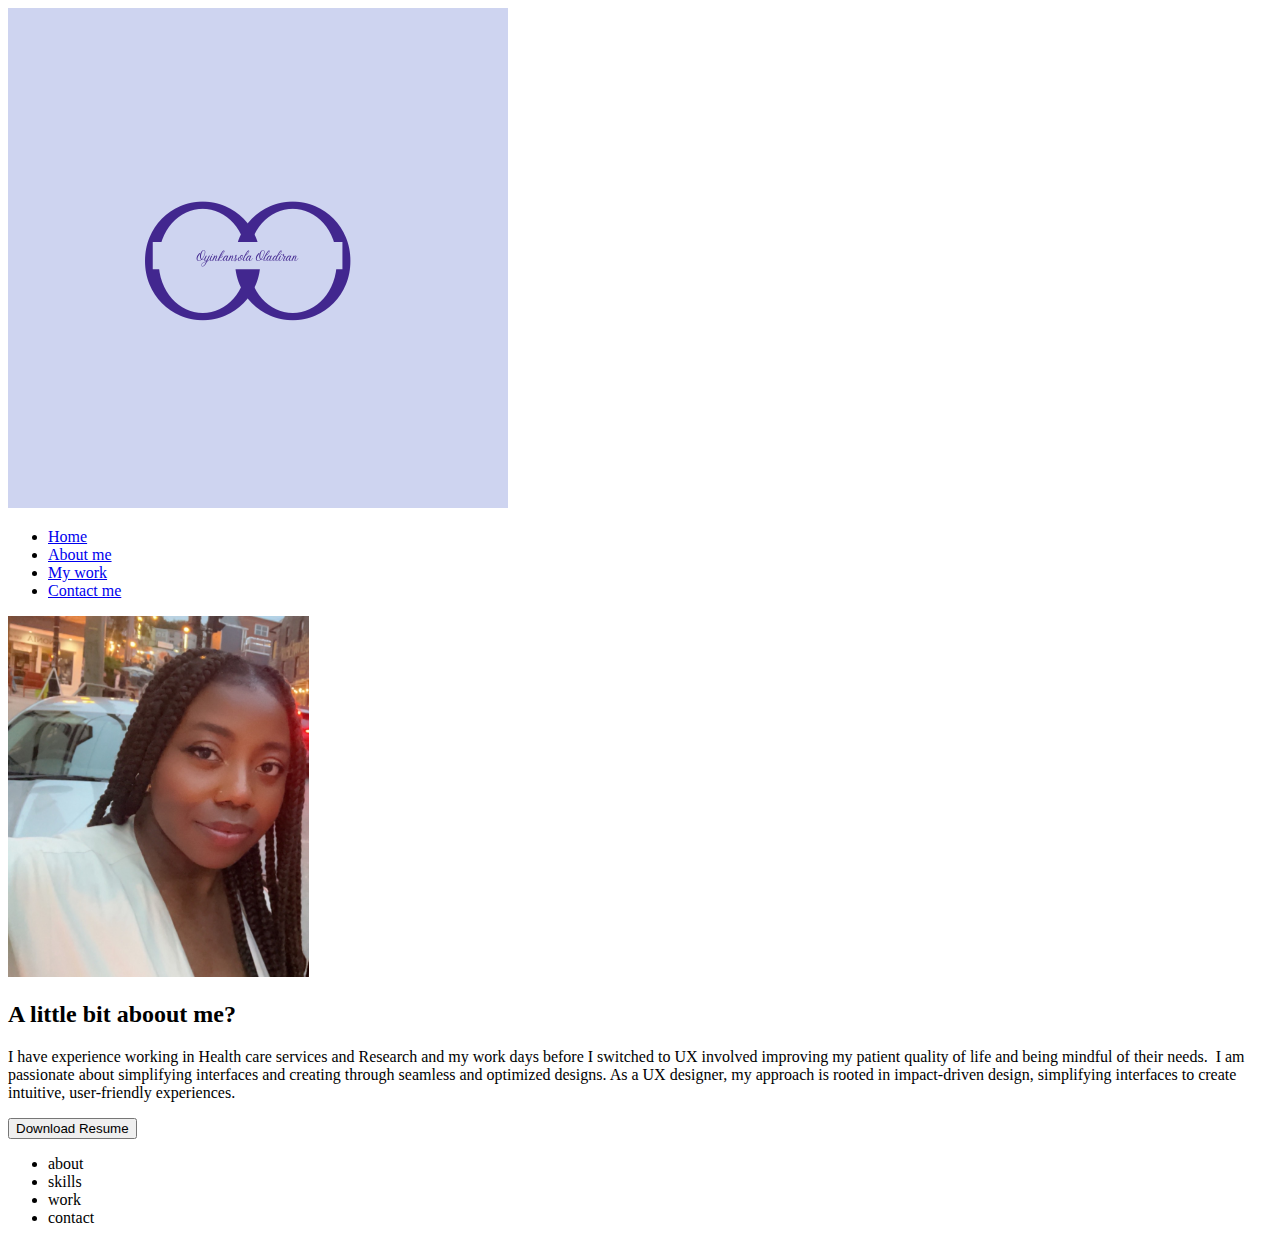
<file: images/index.html>
<!DOCTYPE html>
<html>
    <head>
 <title>Navigation Bar</title><link href="style.css">
 </head>
    <body><header class="navigation">
        <div class="inline-block logo">
       <img src="Heading (1).png" alt="Logo">
        </div>
    <nav class="inline-block">
    <ul>
        <li class="inline-block"><a href="#home">Home</a></li>
        <li class= "inline-block"><a href="#about">About me</a></li>
        <li class="inline-block"><a href="#work">My work</a></li>
        <li class="inline-block"><a href="#contact">Contact me</a></li>
    </ul>
</nav> 
</header>
<section class="heroimg"
 <div class="content">
  <img src="IMG_2497.JPG" alt="HERO IMAGE" width="301" height="'420">
<h2>A little bit aboout me?</h2>
<p>I have experience working in Health care services and Research and my work days before I switched to UX involved improving my patient quality of life and being mindful of their needs.  I am passionate about simplifying interfaces and creating through seamless and optimized designs. As a UX designer, my approach is rooted in impact-driven design, simplifying interfaces to create intuitive, user-friendly experiences. </p>
<button>Download Resume</button>
</div>
</section>
<footer><ul>
    <li class="inline-block">about</li>
    <li class="inline-block">skills</li>
    <li class="inline-block">work</li>
    <li class="inline-block">contact</li>
  </ul>
</footer>


    </body>
</html>
</file>
